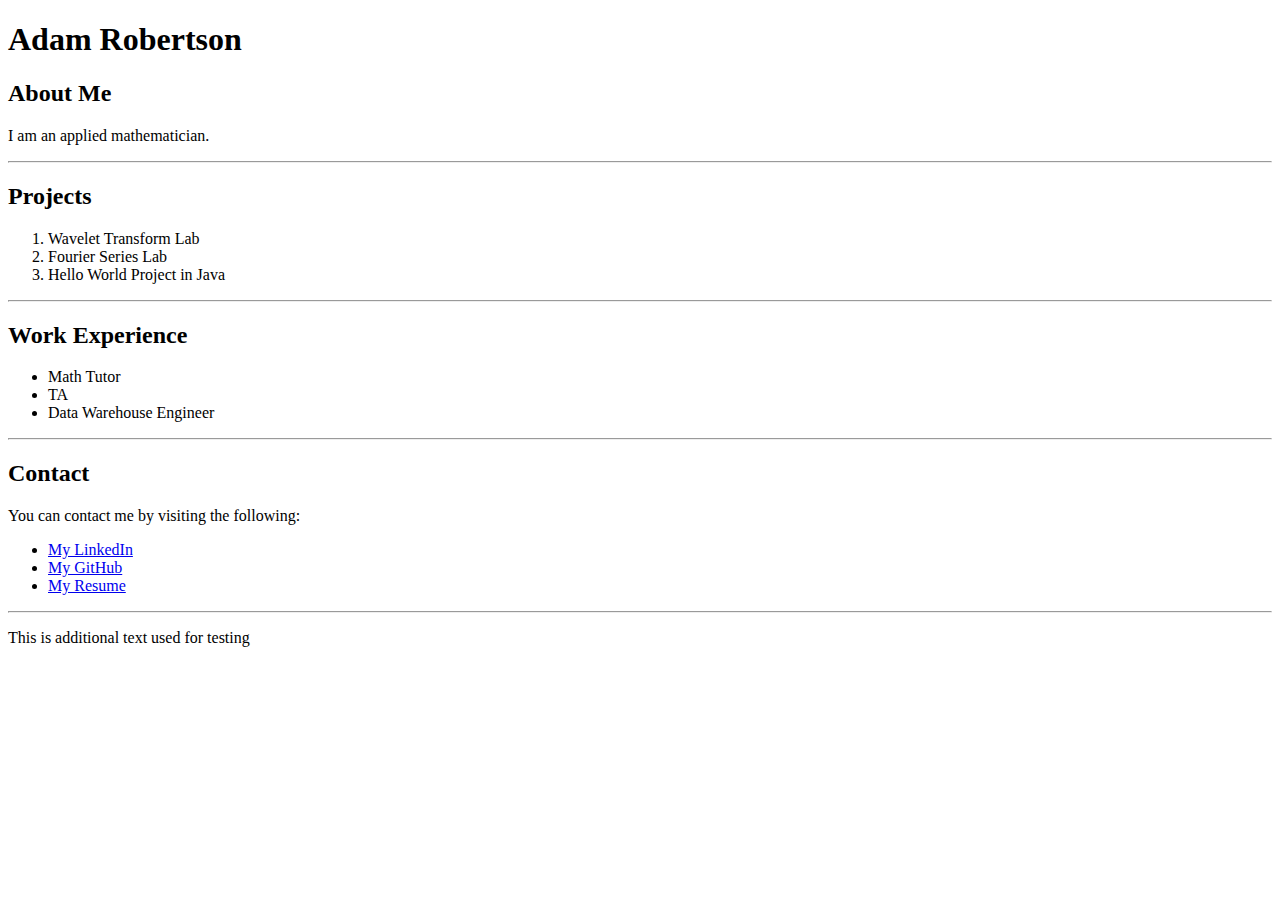
<file: index.html>
<!DOCTYPE html>
<html>
    <head>
        <title>About Me</title>
    </head>
    <body>
        <h1>Adam Robertson</h1>
        <h2>About Me</h2>
        <p>I am an applied mathematician.</p>
        
        <hr/>
        <h2>Projects</h2>
        <ol>
            <li>Wavelet Transform Lab</li>
            <li>Fourier Series Lab</li>
            <li>Hello World Project in Java</li>
        </ol>

        <hr/>
        <h2>Work Experience</h2>
        <ul>
            <li>Math Tutor</li>
            <li>TA</li>
            <li>Data Warehouse Engineer</li>
        </ul>

        <hr/>
        <h2>Contact</h2>
        <p>You can contact me by visiting the following:</p>
        <ul>
            <li><a href="https://www.linkedin.com/in/adamscottrobertson/">My LinkedIn</a></li>
            <li><a href="https://github.com/adamscott95/">My GitHub</a></li>
            <li><a href="https://adamscott95.github.io/resume.pdf">My Resume</a></li>
        </ul>

        <hr/>
        <p>This is additional text used for testing</p>
    </body>
</html>
</file>
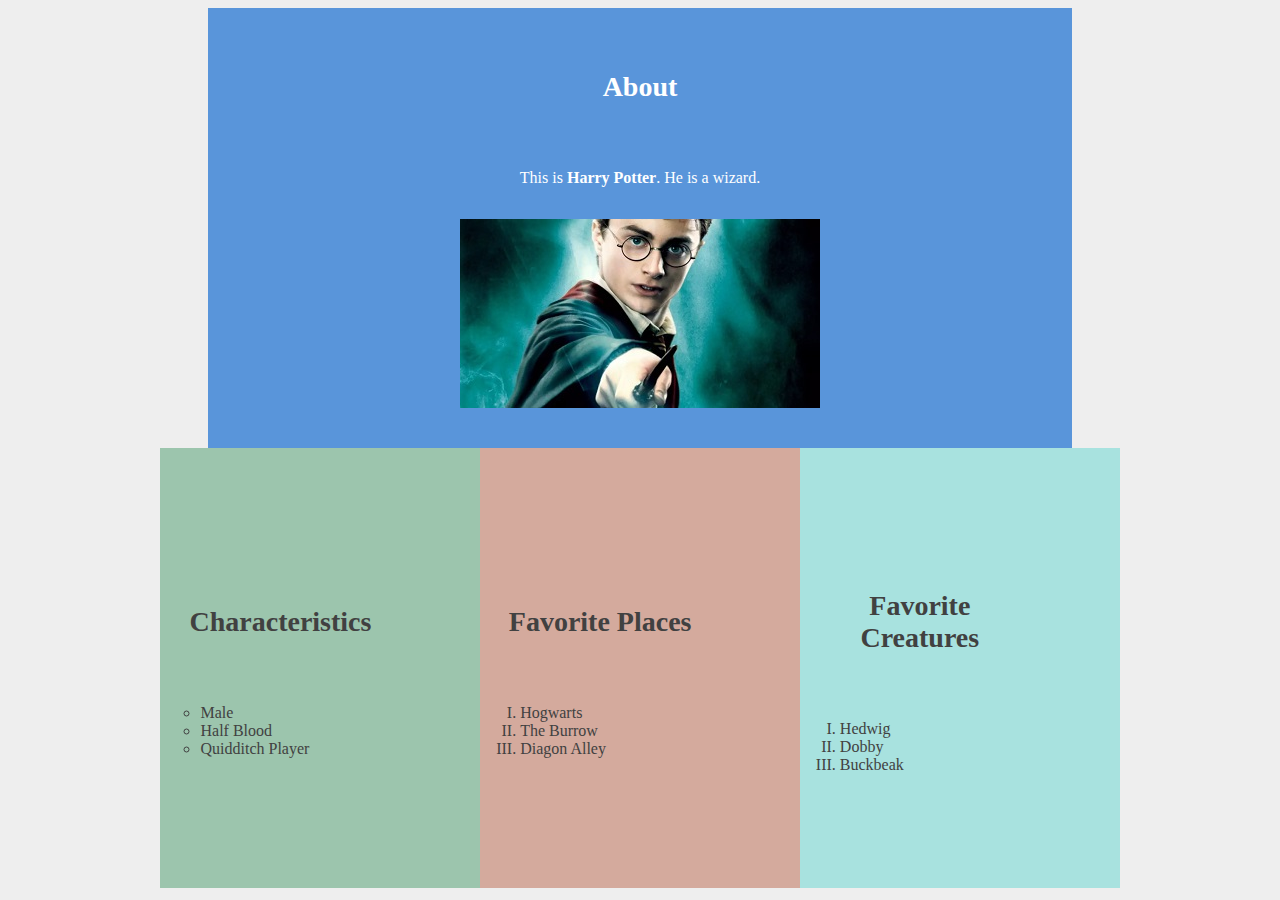
<file: harry.html>
<!DOCTYPE html>
<html>
	<head>
		<title>Harry</title>
		<link rel='stylesheet' href='styles.css'/>
		<meta name='viewport'
      		content='width=device-width, initial-scale=1.0, maximum-scale=1.0' />
	</head>

	<body>
		<div class='page'>
			<div class='about-container'>
				<h2 class="about">About</h2>
				<p>This is <strong>Harry Potter</strong>. He is a wizard.<p>
				<img class='image' src='harry.jpg'/>
			</div>

			<div class="characteristics-container">
				<h2 class="characteristics">Characteristics</h2>
				<ul>
					<li>Male</li>
					<li>Half Blood</li>
					<li>Quidditch Player</li>
				</ul>
			</div>

			<div class="favorite-places-container">
				<h2>Favorite Places</h2>
				<ol>
					<li>Hogwarts</li>
					<li>The Burrow</li>
					<li>Diagon Alley</li>
				</ol>
			</div>

			<div class='favorite-creatures-container'>
				<h2>Favorite Creatures</h2>
				<ol id="creatures">
					<li>Hedwig</li>
					<li>Dobby</li>
					<li>Buckbeak</li>
				</ol>
			</div>
		</div>
	</body>
</html>
</file>
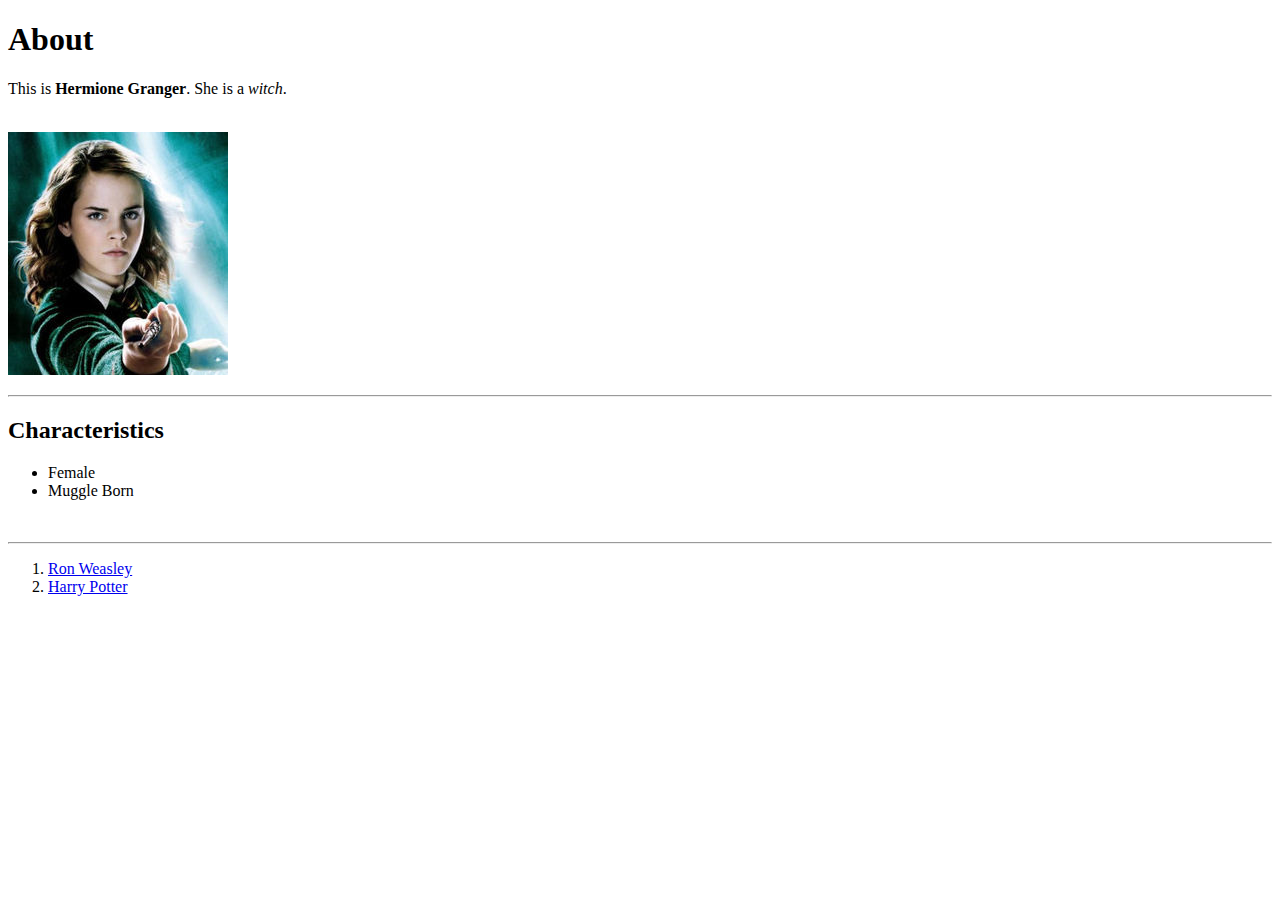
<file: hermione.html>
<!DOCTYPE html>
<html>
	<head>
		<title>Hermione</title>
	</head>

	<body>
		<h1>About</h1>
		<p>This is <strong>Hermione Granger</strong>. She is a <em>witch</em>.<p>
		<br/>

		<img src="hermione.jpg"/>
		<hr/>
		<h2>Characteristics</h2>
		<ul>
			<li>Female</li>
			<li>Muggle Born</li>
		</ul>

		<br/>
		<hr/>
		<ol>
			<li><a href="ron.html">Ron Weasley</a></li>
			<li><a href="harry.html">Harry Potter</a></li>
		</ol>
	</body>
</html>
</file>
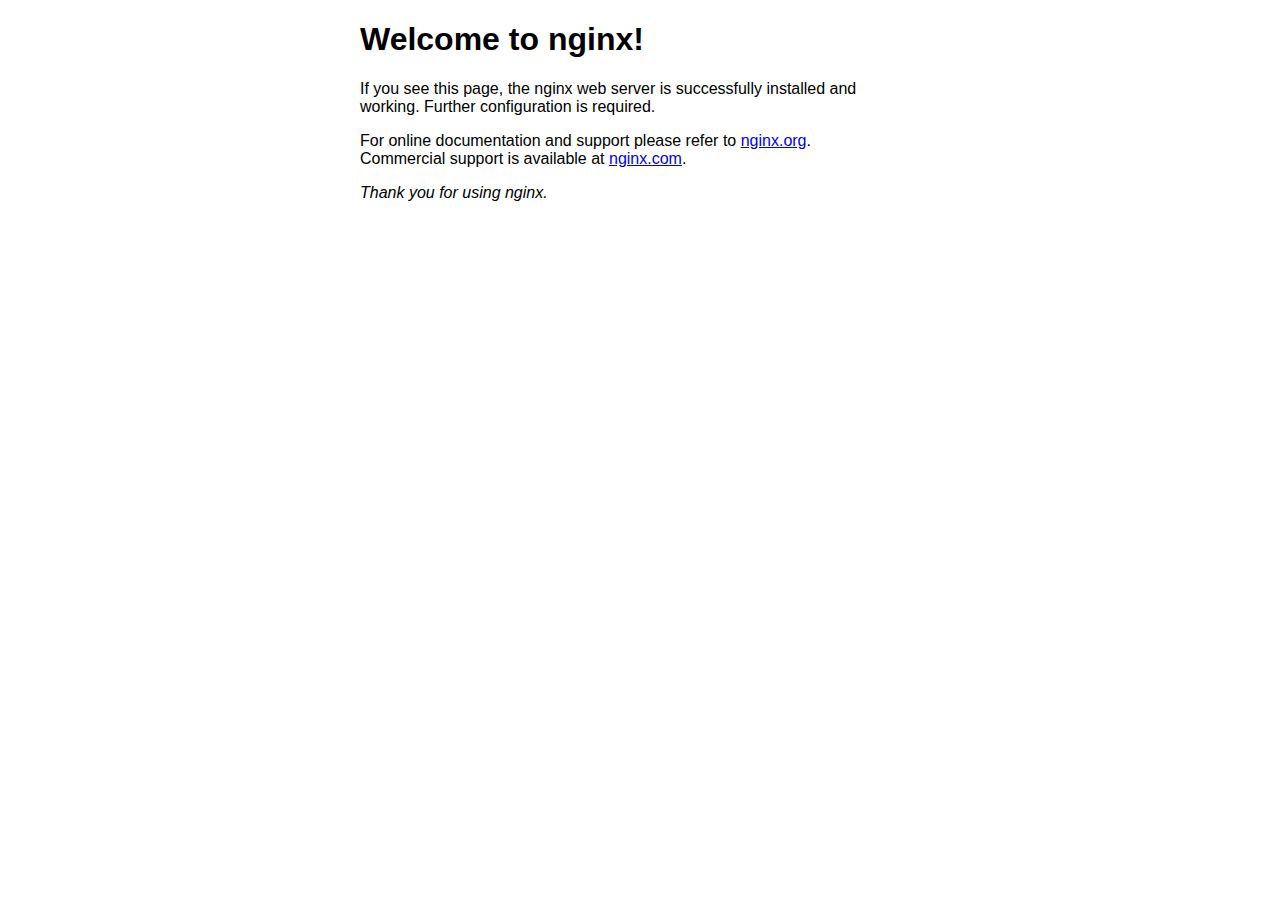
<file: index.nginx-debian.html>
<!DOCTYPE html>
<html>
<head>
<title>Welcome to nginx!</title>
<style>
    body {
        width: 35em;
        margin: 0 auto;
        font-family: Tahoma, Verdana, Arial, sans-serif;
    }
</style>
</head>
<body>
<h1>Welcome to nginx!</h1>
<p>If you see this page, the nginx web server is successfully installed and
working. Further configuration is required.</p>

<p>For online documentation and support please refer to
<a href="http://nginx.org/">nginx.org</a>.<br/>
Commercial support is available at
<a href="http://nginx.com/">nginx.com</a>.</p>

<p><em>Thank you for using nginx.</em></p>
</body>
</html>
</file>
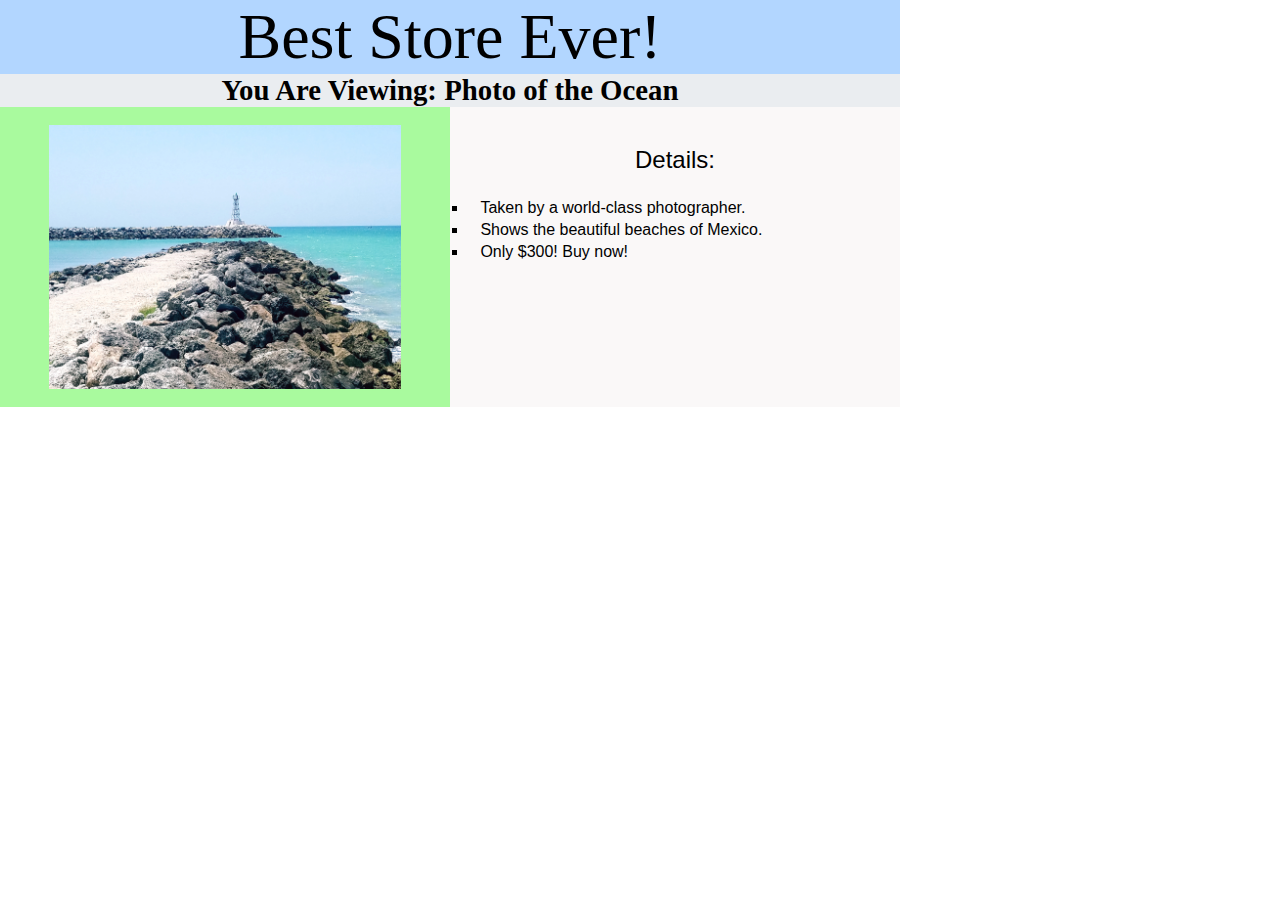
<file: index_c4.html>
<!DOCTYPE html>
<html>
    <head>
        <title>View Item</title>
        <meta charset="UTF-8">
        <meta name='viewport' content='width=device-width, initial-scale=1.0, maximum-scale=1.0' />
        <link rel="stylesheet" href="https://stackpath.bootstrapcdn.com/bootstrap/4.1.3/css/bootstrap.min.css" integrity="sha384-MCw98/SFnGE8fJT3GXwEOngsV7Zt27NXFoaoApmYm81iuXoPkFOJwJ8ERdknLPMO" crossorigin="anonymous">
        <link rel="stylesheet" href="styles_c4.css" />
    </head>
    <body>
        <div class="page">
            <div class='section header'>
                <h1>Best Store Ever!</h1>
            </div>

            <div class='section content'>
                <h2>You Are Viewing: <strong>Photo of the Ocean</strong></h2>
                
            </div>
                
            <div class="section item-view">
                <div class='feature photo-container feature-1'>
                    <img src='ocean.jpg'/>
                </div>
                <div class='feature detail-container feature-2'>
                    <p>Details:</p>
                    <ul>
                        <li>Taken by a world-class photographer.</li>
                        <li>Shows the beautiful beaches of Mexico.</li>
                        <li>Only $300! Buy now!</li>
                    </ul> 
                </div>
            </div>
        </div>
    </body>
</html>
</file>
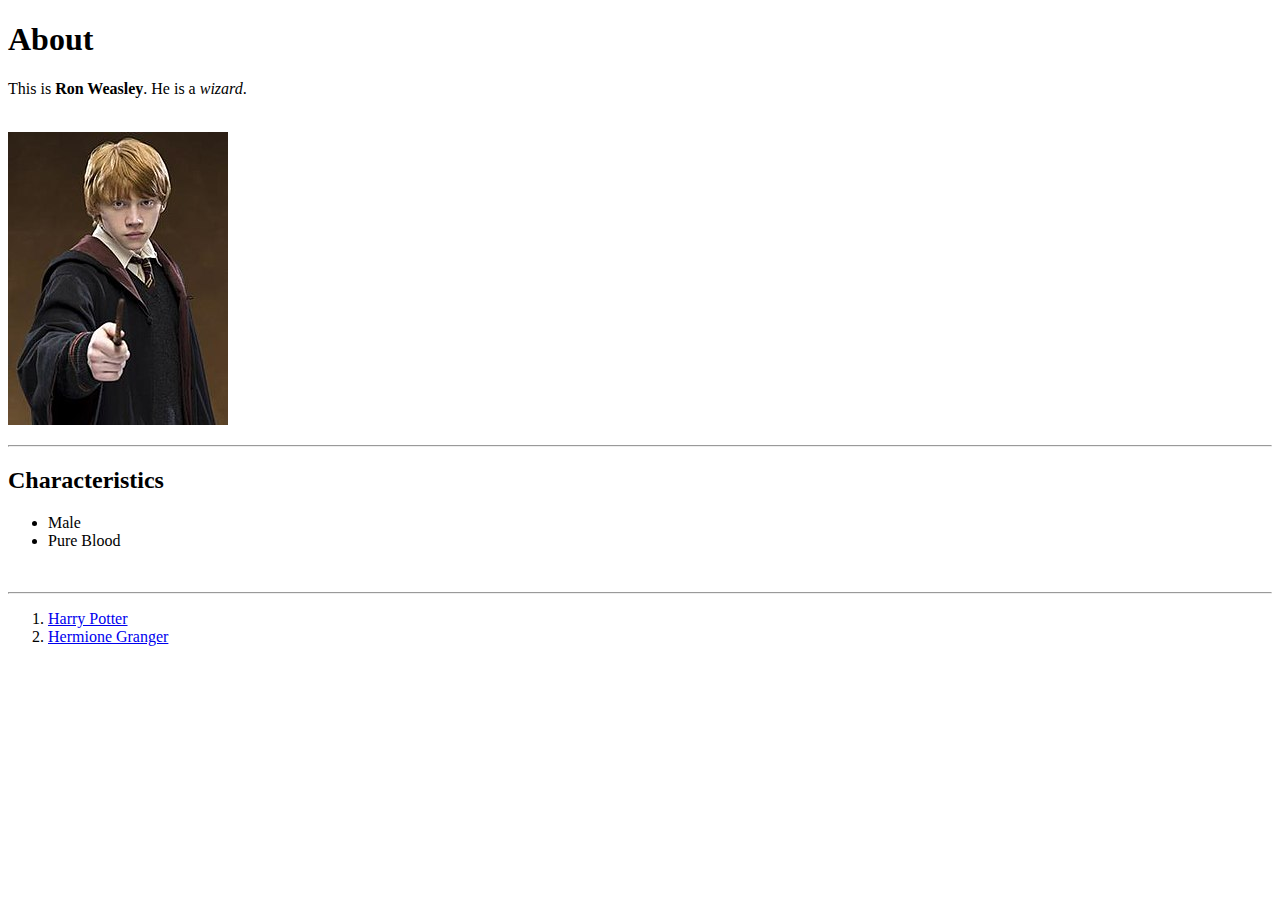
<file: ron.html>
<!DOCTYPE html>
<html>
	<head>
		<title>Ron</title>
	</head>

	<body>
		<h1>About</h1>
		<p>This is <strong>Ron Weasley</strong>. He is a <em>wizard</em>.<p>
		<br/>

		<img src="ron.jpg"/>
		<hr/>
		<h2>Characteristics</h2>
		<ul>
			<li>Male</li>
			<li>Pure Blood</li>
		</ul>

		<br/>
		<hr/>
		<ol>
			<li><a href="harry.html">Harry Potter</a></li>
			<li><a href="hermione.html">Hermione Granger</a></li>
		</ol>
	</body>
</html>
</file>
<file: styles.css>
body {
    color: #414141;
    background-color: #EEEEEE;
}

.page {
    display: flex;
    flex-wrap: wrap;
    align-items: center;
    justify-content: center;
}

p {
    font-family: 'Times New Roman', Times, serif;
}

h2 {
    font-size: 28px;
    margin-bottom: 30px;
    padding: 20px;
    text-align: center;
    /*background-color: rgba(199, 196, 196, 0.884);*/
    font-family: 'Times New Roman', Times, serif;
    display: flex;
    justify-content: center;
    width: 200px;
    align-items: center;
}

ul {
    list-style-type: circle;
}

ol {
    list-style-type: upper-roman;
}

em {
    background-color: blue;
    display: inline;
}

.about-container {
    color: #fff;
    background-color: #5995DA;  /* Blue */
    padding: 20px 0;
    display: flex;
    justify-content: center;
    flex-direction: column;
    align-items: center;
    width: 90%;
    height: 400px;
}

.characteristics-container {
    background-color: rgb(156, 197, 173);  
    padding: 20px 0;
    display: flex;
    justify-content: center;
    flex-direction: column;
    align-items: left;
}

.favorite-places-container {
    background-color: rgb(212, 170, 157);  
    padding: 20px 0;
    display: flex;
    justify-content: center;
    flex-direction: column;
    align-items: left;
}

.favorite-creatures-container {
    background-color: rgb(168, 226, 223);  
    padding: 20px 0;
    display: flex;
    justify-content: center;
    flex-direction: column;
    align-items: left;
}

/* Mobile Styles */
@media only screen and (max-width: 400px) {
    .about-container{
        order: -1;
    }
    .image {
        width: 80%;
        display: flex;
        justify-content: center;
        padding-left: 25px;
    }
}

/* Tablet Styles */
@media only screen and (min-width: 401px) and (max-width: 960px) {
    .favorite-places-container,
    .favorite-creatures-container,
    .characteristics-container {
      width: 50%;
    }
}

/* Desktop Styles */
@media only screen and (min-width: 961px) {
    .page {
      width: 960px;
      margin: 0 auto;
    }
    .characteristics-container,
    .favorite-places-container,
    .favorite-creatures-container {
      width: 33.3%;
      height: 400px;
    }
  }
</file>
<file: styles_c4.css>
* {
    margin: 0;
    padding: 0;
    box-sizing: border-box;
  }

img{
    max-width: 100%;
    max-height: 100%;
    display: block; /* remove extra space below image */
}

.page {
    background-color: bisque;
    display: inline-block;
    flex-wrap: wrap;
    justify-content: center;
    width: 900px;
}

.header {
    background-color: aquamarine;
    display: flex;
    align-items: center;
    justify-content: center;
    flex-direction: column;
    width: 100%;
    height: 100%;
}

h1 {
    font-size: 400%;
    font-weight: 400;
    font-family: Cambria, Cochin, Georgia, Times, 'Times New Roman', serif;
    text-align: center;
}

h2 {
    font-size: 180%;
    font-family: Cambria, Cochin, Georgia, Times, 'Times New Roman', serif;
    font-style: blue;
    text-align: center;
}

p {
    padding: 5%;
    font-family: 'Trebuchet MS', 'Lucida Sans Unicode', 'Lucida Grande', 'Lucida Sans', Arial, sans-serif;
    font-size: 150%;
    text-align: center;
}

ul {
    list-style-type: square;
}

li {
    padding-left: 3%;
    padding-top: 1%;
    font-family: 'Trebuchet MS', 'Lucida Sans Unicode', 'Lucida Grande', 'Lucida Sans', Arial, sans-serif;
    font-size: 100%;
}


.section {
    display: flex;
    align-items: center;
    flex-direction: column;
    justify-content: center;
    width: 100%
}

.feature-1 {
    display: flex;
    align-items: center;
    flex-direction: column;
    justify-content: center;
}

.header {
    background-color: #B2D6FF;
}

.content {
    background-color: #EAEDF0;
    display: flex;
    justify-content: center;
    align-items: center;
    flex-direction: column;
}

.feature-1 {
    background-color: rgb(169, 250, 158);
    width: 100%
}
  
.feature-2 {
    background-color: rgb(250, 248, 248);
}

.feature {
    width: 50%;
    height: 300px;
    padding: 2%;
}

.item-view {
    display: flex;
    flex-direction: row;
}
</file>
